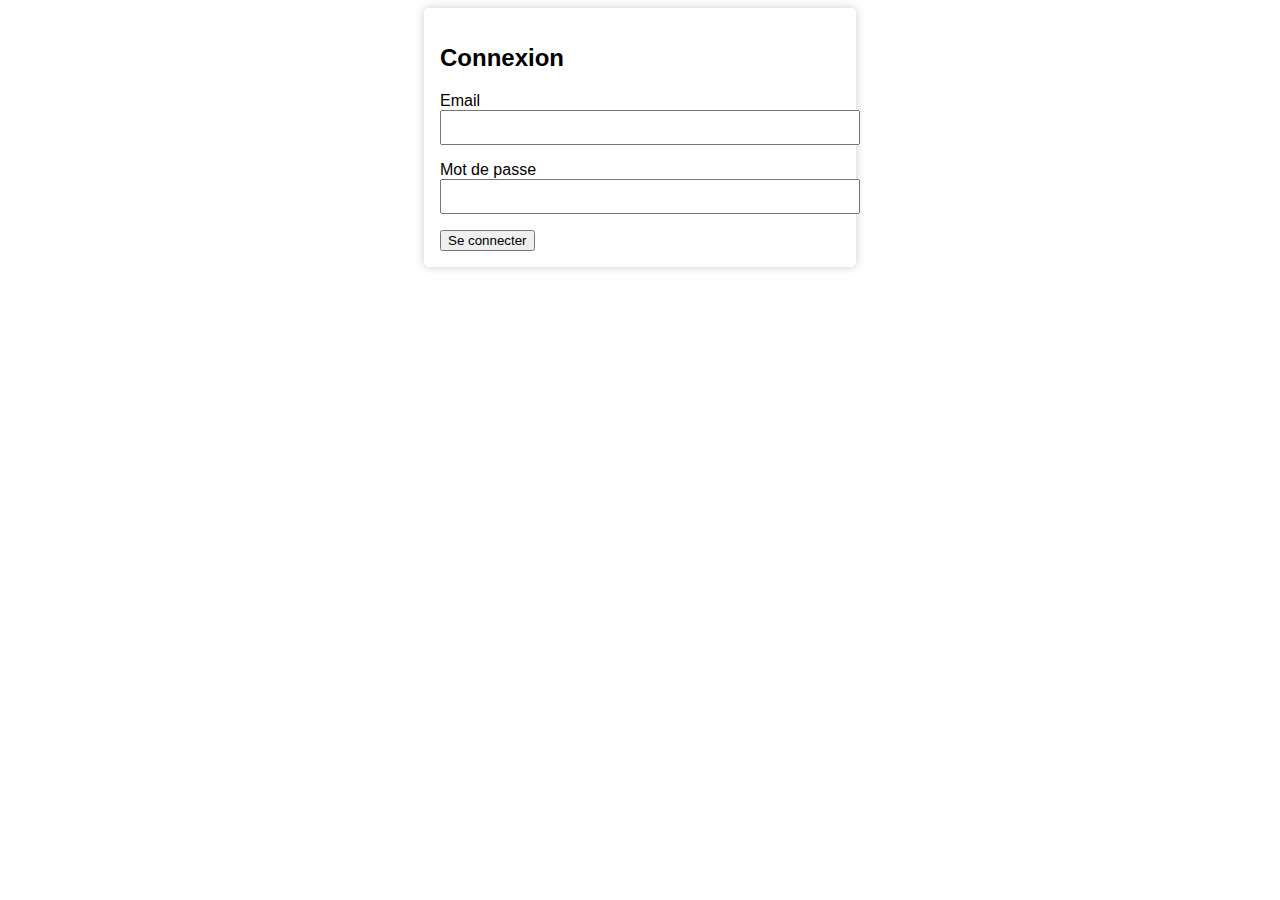
<file: login-form.html>
<!DOCTYPE html>
<html lang="en">
<head>
    <meta charset="UTF-8">
    <meta name="viewport" content="width=device-width, initial-scale=1.0">
    <title>Document</title>
    <link rel="stylesheet" type="text/css" href="style.css">  
    <link rel="stylesheet" type="text/css" href="login-logic.js">
</head>
<body>
    <form class="login-form" id="loginForm">
        <h2>Connexion</h2>
        <label>Email</label>
        <input type="email" id="email" required>
        <label>Mot de passe</label>
        <input type="password" id="password" required>
        <button type="submit">Se connecter</button>
        <div id="errorMsg"></div>
      </form>
      
</body>
</html>
</file>
<file: style.css>
.login-form {
  max-width: 400px;
  margin: auto;
  padding: 1rem;
  border-radius: 5px;
  box-shadow: 0 0 10px #ccc;
  font-family: Arial;
}
.login-form input {
  width: 100%;
  margin-bottom: 1rem;
  padding: 0.5rem;
}
#errorMsg {
  color: red;
  font-size: 0.9em;
}
</file>
